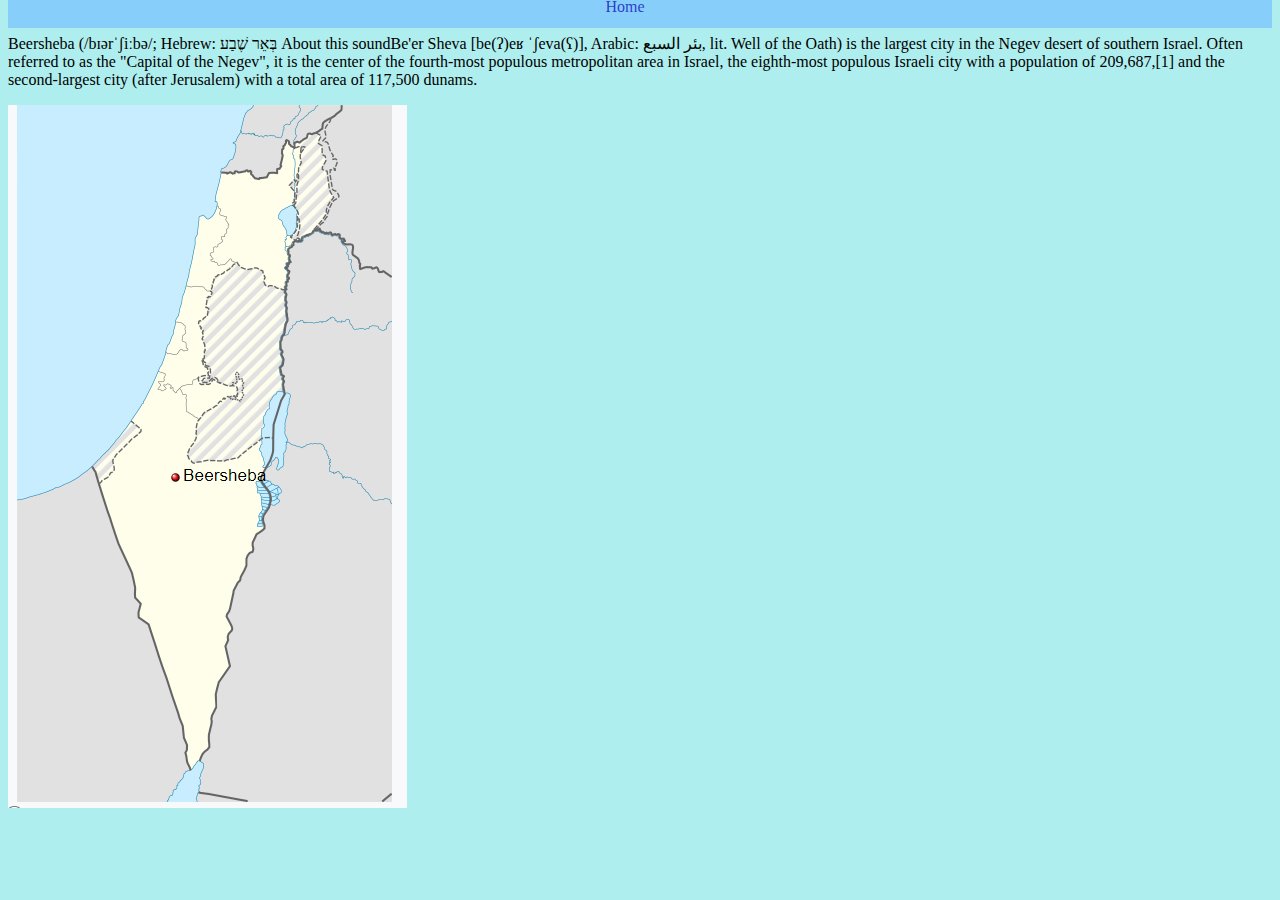
<file: beerSheva.html>
<html>
    <head>
        <link rel="stylesheet" href="./index.css">

    </head>
    <body>
        <nav>
            <a href="./index.html">Home</a>
        </nav>

        <p>
            Beersheba (/bɪərˈʃiːbə/; Hebrew: בְּאֵר שֶׁבַע‎ About this soundBe'er Sheva [be(ʔ)eʁ ˈʃeva(ʕ)], 
            Arabic: بئر السبع‎, lit. Well of the Oath) is the largest city in the Negev desert of southern Israel.
            Often referred to as the "Capital of the Negev", it is the center of the fourth-most populous metropolitan area in Israel,
            the eighth-most populous Israeli city with a population of 209,687,[1] 
            and the second-largest city (after Jerusalem) with a total area of 117,500 dunams.
        </p>
        <img src="./beerSheva.png">
        
    </body>
</html>
</file>
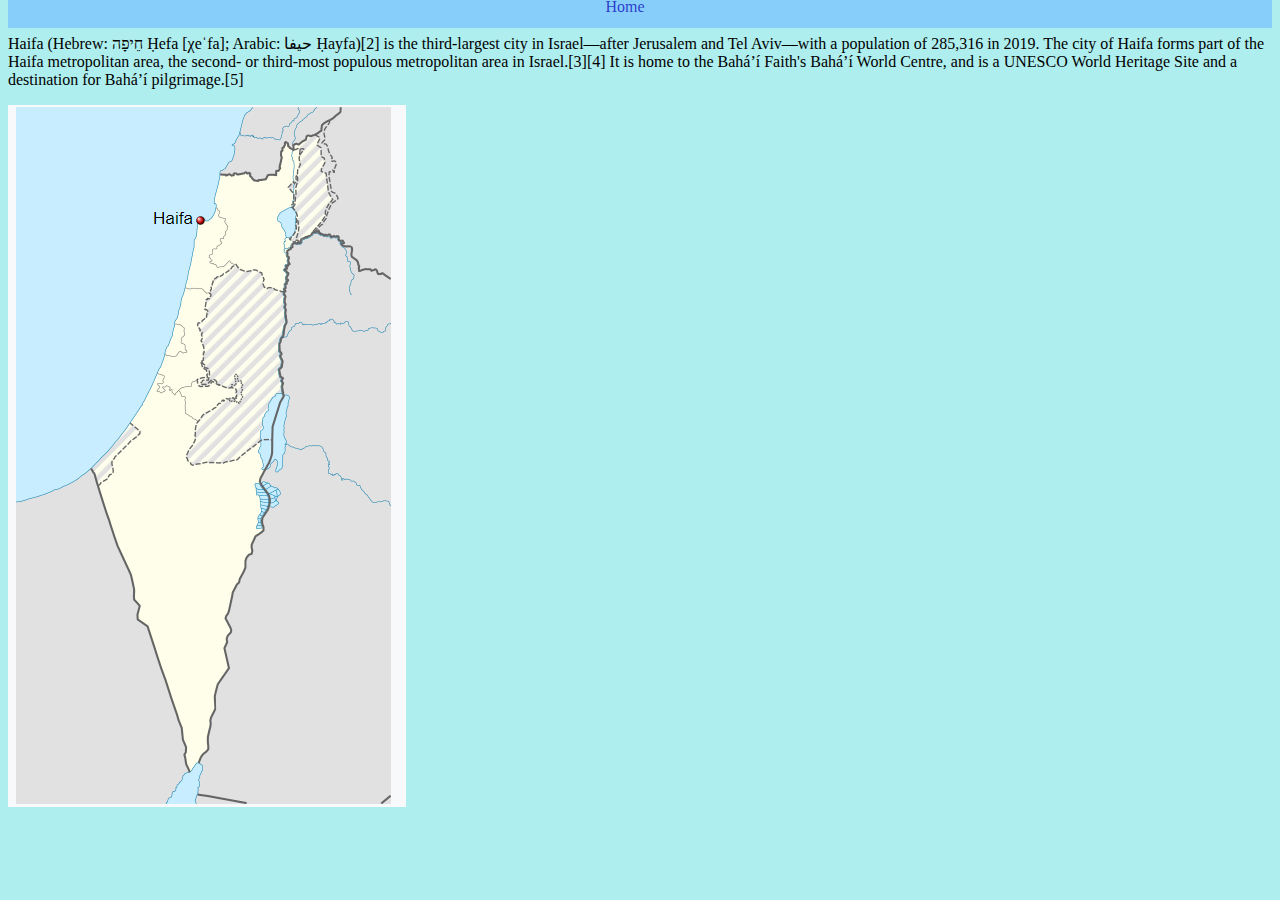
<file: haifa.html>
<html>
    <head>
        <link rel="stylesheet" href="./index.css">
    </head>
    <body>
        <nav>
            <a href="./index.html">Home</a>
        </nav>

        <p>
            Haifa (Hebrew: חֵיפָה‎ Ḥefa [χeˈfa]; Arabic: حيفا‎ Ḥayfa)[2] is the third-largest city in Israel—after Jerusalem and Tel Aviv—with a population of 285,316 in 2019.
            The city of Haifa forms part of the Haifa metropolitan area, the second- or third-most populous metropolitan area in Israel.[3][4]  
            It is home to the Baháʼí Faith's Baháʼí World Centre,
            and is a UNESCO World Heritage Site and a destination for Baháʼí pilgrimage.[5]
        </p>
        <img src="./haifa.png">
        
    </body>
</html>
</file>
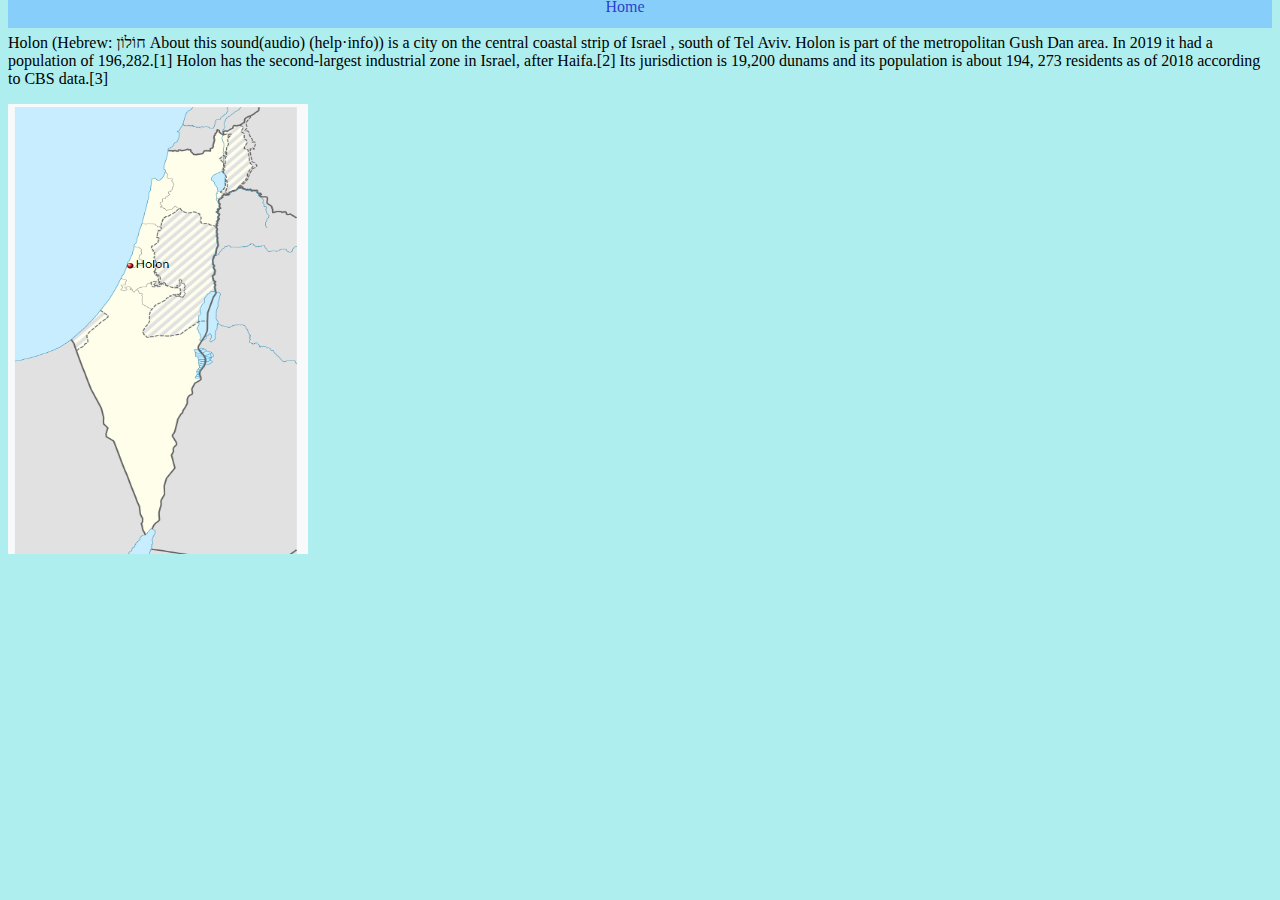
<file: holon.html>
<html>
    <head>
        <link rel="stylesheet" href="./index.css">

    </head>
    <body>
        <nav>
            <a href="./index.html">Home</a>
        </nav>

        <div>
            <p>
                Holon (Hebrew: חוֹלוֹן‎ About this sound(audio) (help·info)) is a city on the central coastal strip of Israel
                , south of Tel Aviv. Holon is part of the metropolitan Gush Dan area. 
                In 2019 it had a population of 196,282.[1] Holon has the second-largest industrial zone in Israel, 
                after Haifa.[2] Its jurisdiction is 19,200 dunams and its population is about 194,
                273 residents as of 2018 according to CBS data.[3]
            </p>
            <img src="./holon.png" width="300px" height="450px">
        </div>
        
    </body>
</html>
</file>
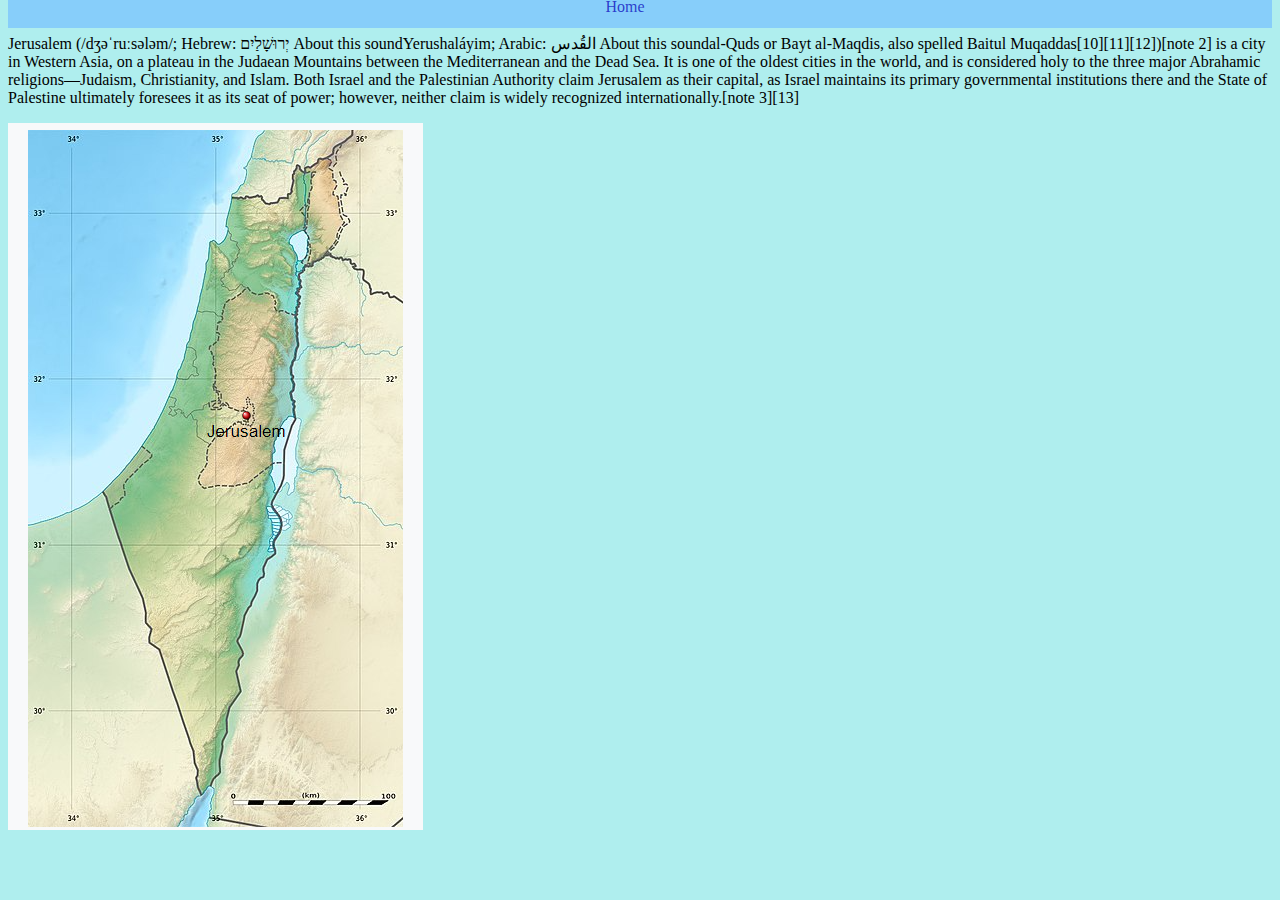
<file: jerusalem.html>
<html>
    <head>
        <link rel="stylesheet" href="./index.css">

    </head>
    <body>
        <nav>
            <a href="./index.html">Home</a>
        </nav>

        <p>
            Jerusalem (/dʒəˈruːsələm/; Hebrew: יְרוּשָׁלַיִם‎ About this soundYerushaláyim; Arabic: القُدس‎ About this soundal-Quds or Bayt al-Maqdis, also spelled Baitul Muqaddas[10][11][12])[note 2] is a city in Western Asia,
            on a plateau in the Judaean Mountains between the Mediterranean and the Dead Sea. It is one of the oldest cities in the world, and is considered holy to the three major Abrahamic religions—Judaism, Christianity,
            and Islam. Both Israel and the Palestinian Authority claim Jerusalem as their capital, 
            as Israel maintains its primary governmental institutions there and the State of Palestine ultimately foresees it as its seat of power; however, neither claim is widely recognized internationally.[note 3][13]
        </p>
        <img src="./jerusalem.png">
        
    </body>
</html>
</file>
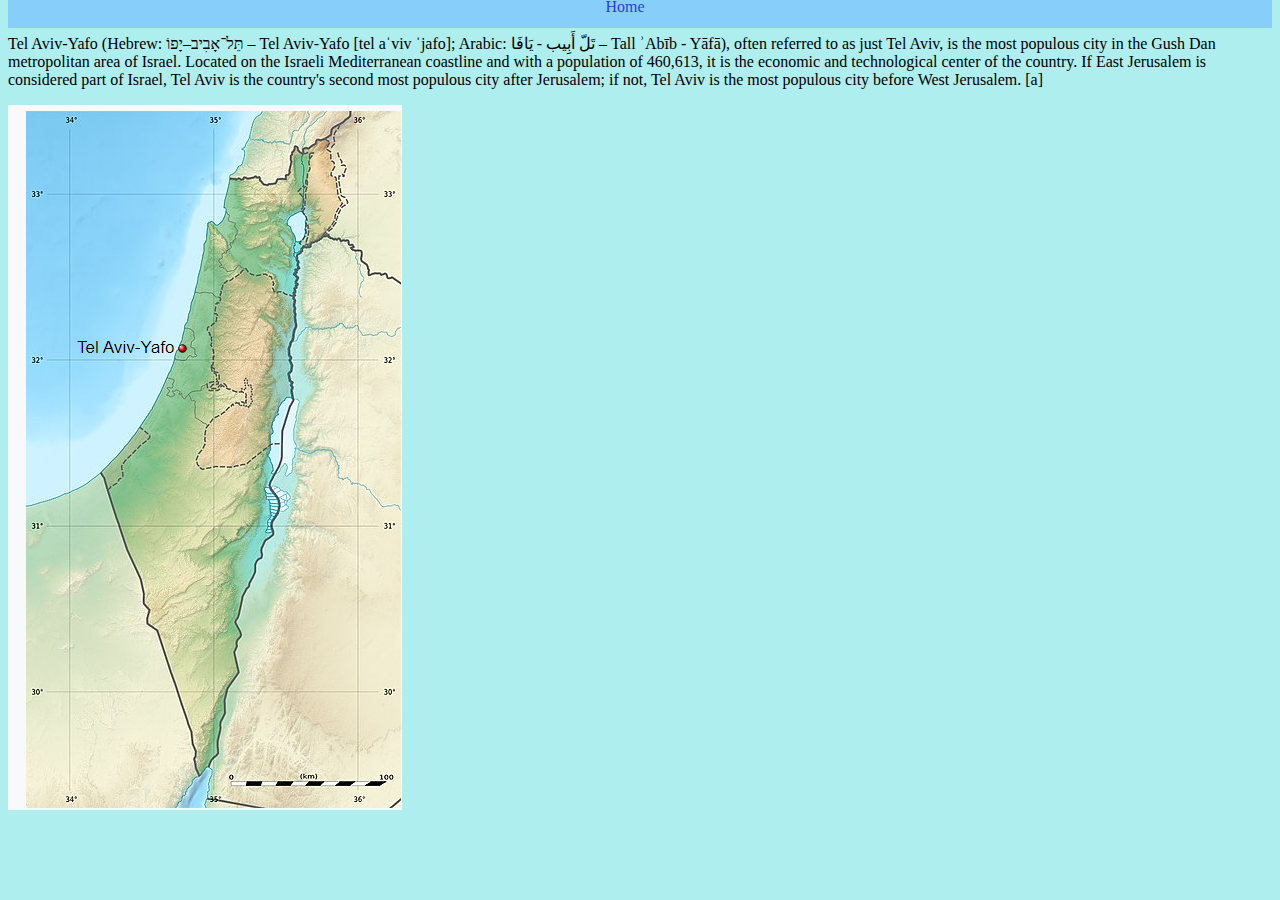
<file: telaviv.html>
<html>
    <head>
        <link rel="stylesheet" href="./index.css">

    </head>
    <body>
        <nav>
            <a href="./index.html">Home</a>
        </nav>
        <p>
            Tel Aviv-Yafo (Hebrew: תֵּל־אָבִיב–יָפוֹ‎ – Tel Aviv-Yafo [tel aˈviv ˈjafo]; Arabic: تَلّ أَبِيب - يَافَا‎ – Tall ʾAbīb - Yāfā), 
            often referred to as just Tel Aviv, is the most populous city in the Gush Dan metropolitan area of Israel.
            Located on the Israeli Mediterranean coastline and with a population of 460,613, it is the economic and technological center of the country.  
            If East Jerusalem is considered part of Israel, Tel Aviv is the country's second most populous city after Jerusalem; if not, 
            Tel Aviv is the most populous city before West Jerusalem. [a]
        </p>
        <img src="./telAviv.png">
        
    </body>
</html>
</file>
<file: index.css>
nav{
    display: block;
    text-align: center;
    margin: -10px auto;
    height: 30px;
    width: 100%;
    background-color: lightskyblue;
}

a{
    color:rgba(13, 13, 189, 0.767);
    text-decoration: none;
    padding-right: 30px;
    cursor: pointer;
    margin: 10px 0px;
    
    
}

h1{
    text-align: center;
    margin: 15px auto;
}

.divImage{
    display: flex;
    justify-content: center;
    align-items: center;
}

body{
    background-color: paleturquoise;
}
</file>
